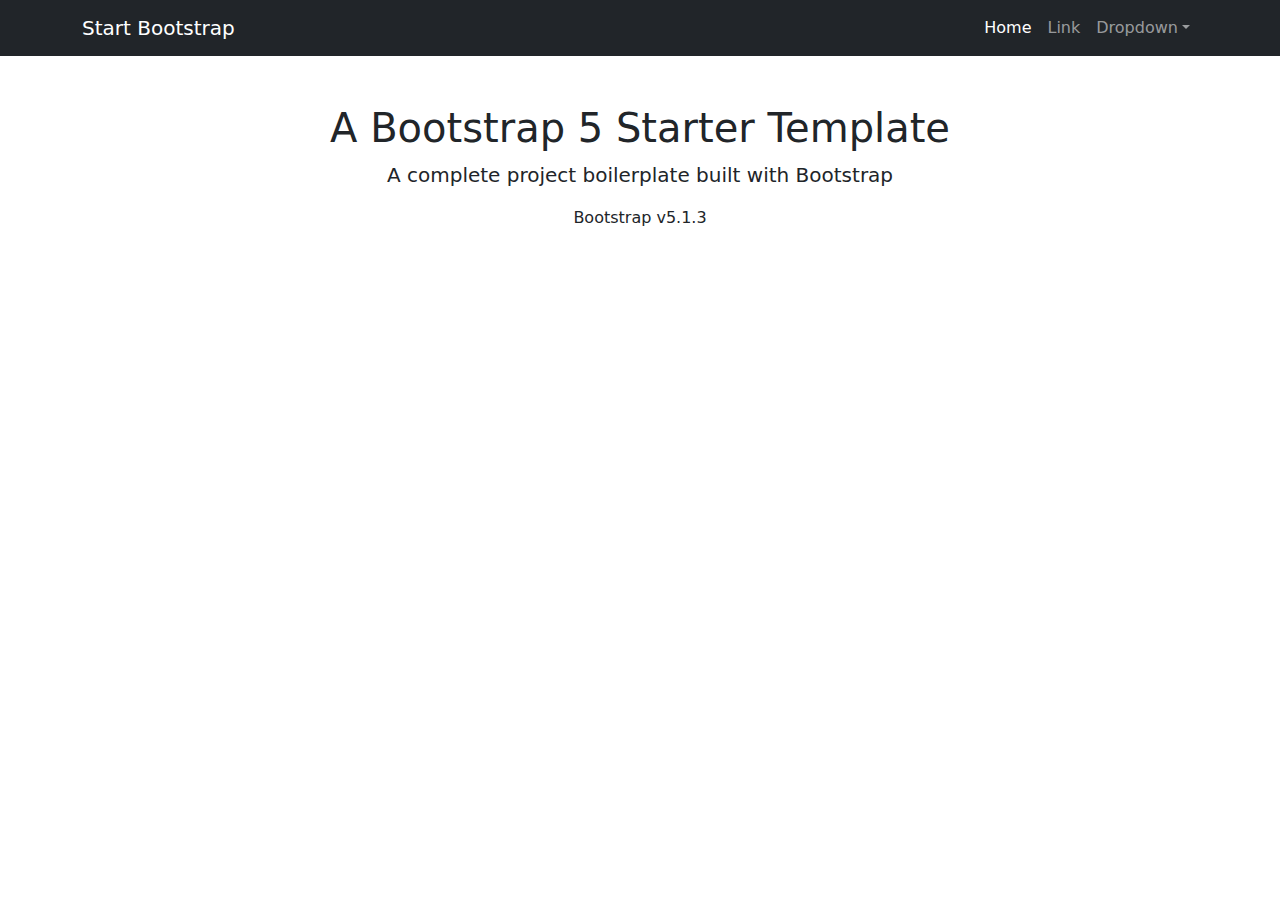
<file: wk10/index.html>
<!DOCTYPE html>
<html lang="en">
    <head>
        <meta charset="utf-8" />
        <meta name="viewport" content="width=device-width, initial-scale=1, shrink-to-fit=no" />
        <meta name="description" content="" />
        <meta name="author" content="" />
        <title>Bare - Start Bootstrap Template</title>
        <!-- Favicon-->
        <link rel="icon" type="image/x-icon" href="assets/favicon.ico" />
        <!-- Core theme CSS (includes Bootstrap)-->
        <link href="css/styles.css" rel="stylesheet" />
    </head>
    <body>
        <!-- Responsive navbar-->
        <nav class="navbar navbar-expand-lg navbar-dark bg-dark">
            <div class="container">
                <a class="navbar-brand" href="#">Start Bootstrap</a>
                <button class="navbar-toggler" type="button" data-bs-toggle="collapse" data-bs-target="#navbarSupportedContent" aria-controls="navbarSupportedContent" aria-expanded="false" aria-label="Toggle navigation"><span class="navbar-toggler-icon"></span></button>
                <div class="collapse navbar-collapse" id="navbarSupportedContent">
                    <ul class="navbar-nav ms-auto mb-2 mb-lg-0">
                        <li class="nav-item"><a class="nav-link active" aria-current="page" href="#">Home</a></li>
                        <li class="nav-item"><a class="nav-link" href="#">Link</a></li>
                        <li class="nav-item dropdown">
                            <a class="nav-link dropdown-toggle" id="navbarDropdown" href="#" role="button" data-bs-toggle="dropdown" aria-expanded="false">Dropdown</a>
                            <ul class="dropdown-menu dropdown-menu-end" aria-labelledby="navbarDropdown">
                                <li><a class="dropdown-item" href="#">Action</a></li>
                                <li><a class="dropdown-item" href="#">Another action</a></li>
                                <li><hr class="dropdown-divider" /></li>
                                <li><a class="dropdown-item" href="#">Something else here</a></li>
                            </ul>
                        </li>
                    </ul>
                </div>
            </div>
        </nav>
        <!-- Page content-->
        <div class="container">
            <div class="text-center mt-5">
                <h1>A Bootstrap 5 Starter Template</h1>
                <p class="lead">A complete project boilerplate built with Bootstrap</p>
                <p>Bootstrap v5.1.3</p>
            </div>
        </div>
        <!-- Bootstrap core JS-->
        <script src="https://cdn.jsdelivr.net/npm/bootstrap@5.1.3/dist/js/bootstrap.bundle.min.js"></script>
        <!-- Core theme JS-->
        <script src="js/scripts.js"></script>
    </body>
</html>
</file>
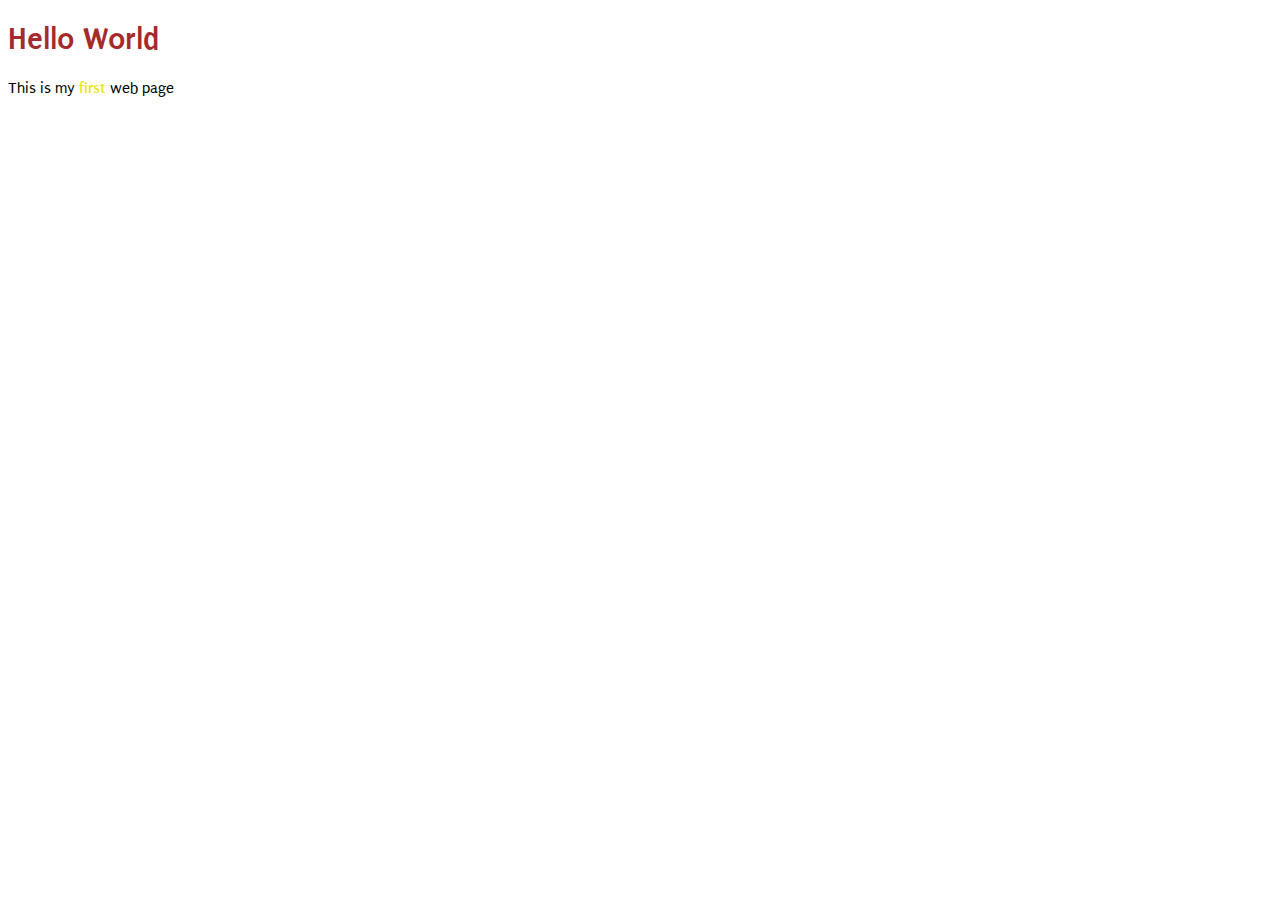
<file: wk7/index.html>
<!DOCTYPE html>
<html lang="en">
    <head>
        <title>Hello World</title>
        
        <link href="https://fonts.googleapis.com/css2?family=Puritan:wght@700&display=swap" rel="stylesheet">

        <link href="https://fonts.googleapis.com/css2?family=MedievalSharp&family=Puritan:wght@700&display=swap" rel="stylesheet">

        <link href="style.css" rel="stylesheet">

        
    </head>
    <body>
        <h1>Hello World</h1>
        <p> This is my <b>first</b> web page </p>
    </body>
</html>
</file>
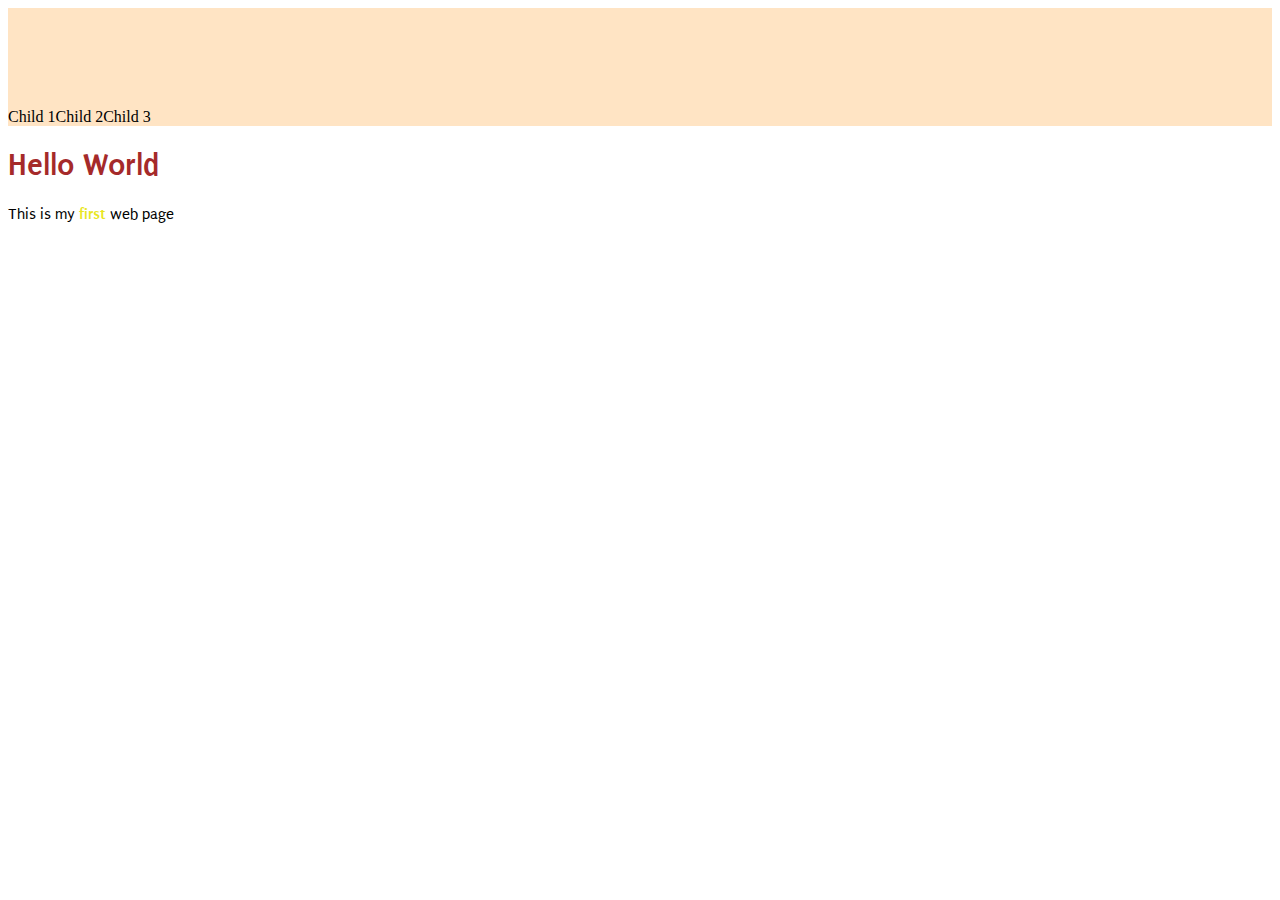
<file: wk8/index.html>
<!DOCTYPE html>
<html lang="en">
    <head>
        <title>Hello World</title>
        
        <link href="https://fonts.googleapis.com/css2?family=Puritan:wght@700&display=swap" rel="stylesheet">

        <link href="https://fonts.googleapis.com/css2?family=MedievalSharp&family=Puritan:wght@700&display=swap" rel="stylesheet">

        <link href="style.css" rel="stylesheet">

        
    </head>
    <body>
<div class="flex-container">
    <div class="flex-item"> Child 1</div>
    <div class="flex-item"> Child 2</div>
    <div class="flex-item"> Child 3</div>


</div>

        <h1>Hello World</h1>
        <p> This is my <b>first</b> web page </p>
    </body>
</html>
</file>
<file: wk7/style.css>
h1{
    font-family: 'Puritan', sans-serif;
    color: brown;
}

p {

    font-family: 'MedievalSharp', cursive;
    font-family: 'Puritan', sans-serif;
}

b {
color: rgb(233, 230, 34);

}
</file>
<file: wk8/style.css>
div {
    padding-top: 50px;
    box-sizing: border-box;
    background-color: bisque;
}

h1{
    font-family: 'Puritan', sans-serif;
    color: brown;
}

p {

    font-family: 'MedievalSharp', cursive;
    font-family: 'Puritan', sans-serif;
}

b {
color: rgb(233, 230, 34);

}

.flex-container {
display: flex;

}
</file>
